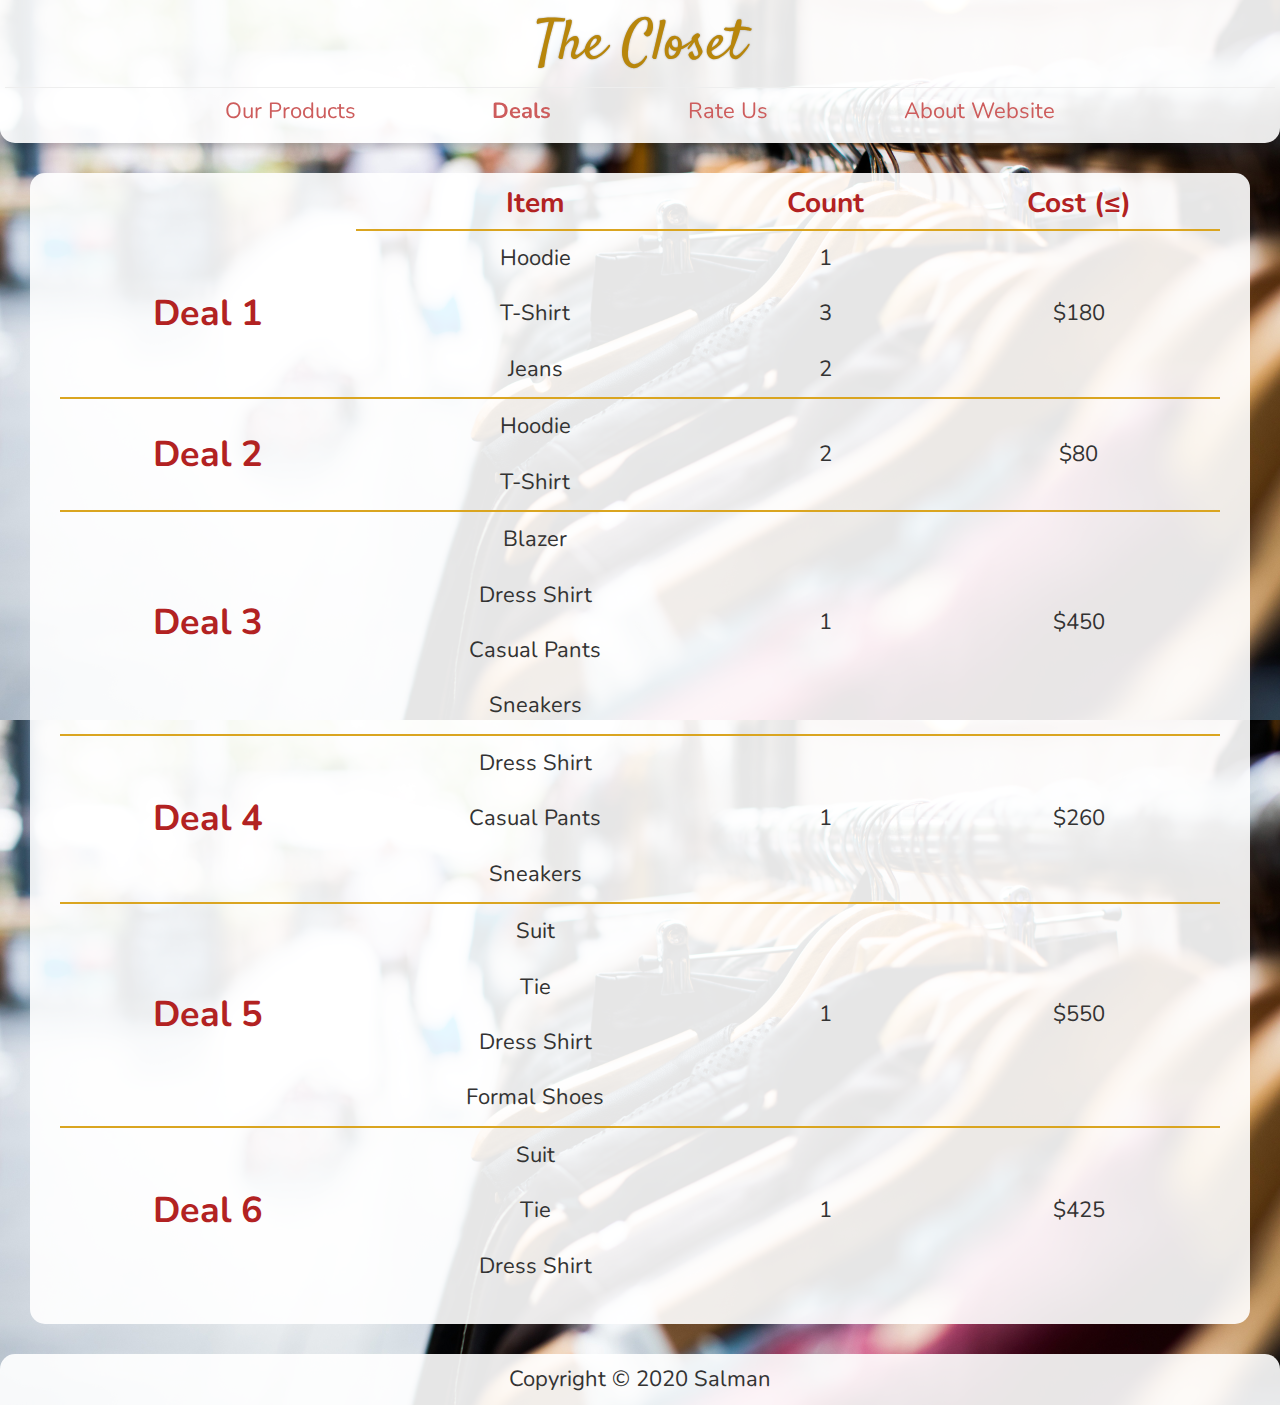
<file: deals.html>
<!DOCTYPE html>
<html lang="en-US">
<head>
	<meta charset="utf-8">
	<meta name="viewport" content="width=device-width, initial-scale=1">
	<title>Deals - The Closet</title>
	<link rel="stylesheet" href="https://maxcdn.bootstrapcdn.com/bootstrap/3.4.1/css/bootstrap.min.css">
	<script src="https://ajax.googleapis.com/ajax/libs/jquery/3.5.1/jquery.min.js"></script>
  	<script src="https://maxcdn.bootstrapcdn.com/bootstrap/3.4.1/js/bootstrap.min.js"></script>
  	<link rel="stylesheet" type="text/css" href="css/styleCommon.css">
	<link rel="stylesheet" type="text/css" href="css/style768AndAbove.css" media="screen and (min-width:768px)">
	<link rel="stylesheet" type="text/css" href="css/styleBelow768.css" media="screen and (max-width:767px)">
	<link href="https://fonts.googleapis.com/css2?family=Satisfy&display=swap" rel="stylesheet">
	<link href="https://fonts.googleapis.com/css2?family=Nunito:ital@1&display=swap" rel="stylesheet">
</head>
<body id="dealsBody">
	<div id="aboveFooter">
	<header>
		<a href="index.html" title="Home Page"><h1>The Closet</h1></a>
		<hr>
		<nav>
			<div class="navbar-header">
		      <button type="button" class="navbar-toggle" data-toggle="collapse" data-target="#headNav">
		        <span class="icon-bar"></span>
		        <span class="icon-bar"></span>
		        <span class="icon-bar"></span>                        
		      </button>
		    </div>
		    <div class="collapse navbar-collapse" id="headNav">
			<ul class="nav">
			<li><a href="catalog.html">Our Products</a></li>
			<li><a href="#"><b>Deals</b></a></li>
			<li><a href="rateUs.html">Rate Us</a></li>
			<li><a href="about.html">About Website</a></li>
			</ul>
			</div>
		</nav>
	</header>

	<main>
		<div class="table-responsive">
		<table>
			<thead>
				<tr>
				<th></th>
				<th>Item</th>
				<th>Count</th>
				<th>Cost (&le;)</th>
				</tr>
			</thead>
			<tbody>
				<tr>
					<th rowspan="3" class="deal">Deal 1</th>
					<td>Hoodie</td>
					<td>1</td>
					<td rowspan="3">$180</td>
				</tr>
				<tr>
					<td>T-Shirt</td>
					<td>3</td>
				</tr>
				<tr class="bBorder">
					<td>Jeans</td>
					<td>2</td>
				</tr>
				<tr>
					<th rowspan="2" class="deal">Deal 2</th>
					<td>Hoodie</td>
					<td rowspan="2">2</td>
					<td rowspan="2">$80</td>
				</tr>
				<tr class="bBorder">
					<td>T-Shirt</td>
				</tr>
				<tr>
					<th rowspan="4" class="deal">Deal 3</th>
					<td>Blazer</td>
					<td rowspan="4">1</td>
					<td rowspan="4">$450</td>
				</tr>
				<tr>
					<td>Dress Shirt</td>
				</tr>
				<tr>
					<td>Casual Pants</td>
				</tr>
				<tr class="bBorder">
					<td>Sneakers</td>
				</tr>
				<tr>
					<th rowspan="3" class="deal">Deal 4</th>
					<td>Dress Shirt</td>
					<td rowspan="3">1</td>
					<td rowspan="3">$260</td>
				</tr>
				<tr>
					<td>Casual Pants</td>
				</tr>
				<tr class="bBorder">
					<td>Sneakers</td>
				</tr>
				<tr>
					<th rowspan="4" class="deal">Deal 5</th>
					<td>Suit</td>
					<td rowspan="4">1</td>
					<td rowspan="4">$550</td>
				</tr>
				<tr>
					<td>Tie</td>
				</tr>
				<tr>
					<td>Dress Shirt</td>
				</tr>
				<tr class="bBorder">
					<td>Formal Shoes</td>
				</tr>
				<tr>
					<th rowspan="3" class="lastSpans deal">Deal 6</th>
					<td>Suit</td>
					<td rowspan="3" class="lastSpans">1</td>
					<td rowspan="3" class="lastSpans">$425</td>
				</tr>
				<tr>
					<td>Tie</td>
				</tr>
				<tr>
					<td>Dress Shirt</td>
				</tr>
			</tbody>
		</table>
		</div>
	</main>
	</div>

	<footer>
		<p class="center">Copyright &copy; 2020 Salman</p>
	</footer>
</body>
</html>
</file>
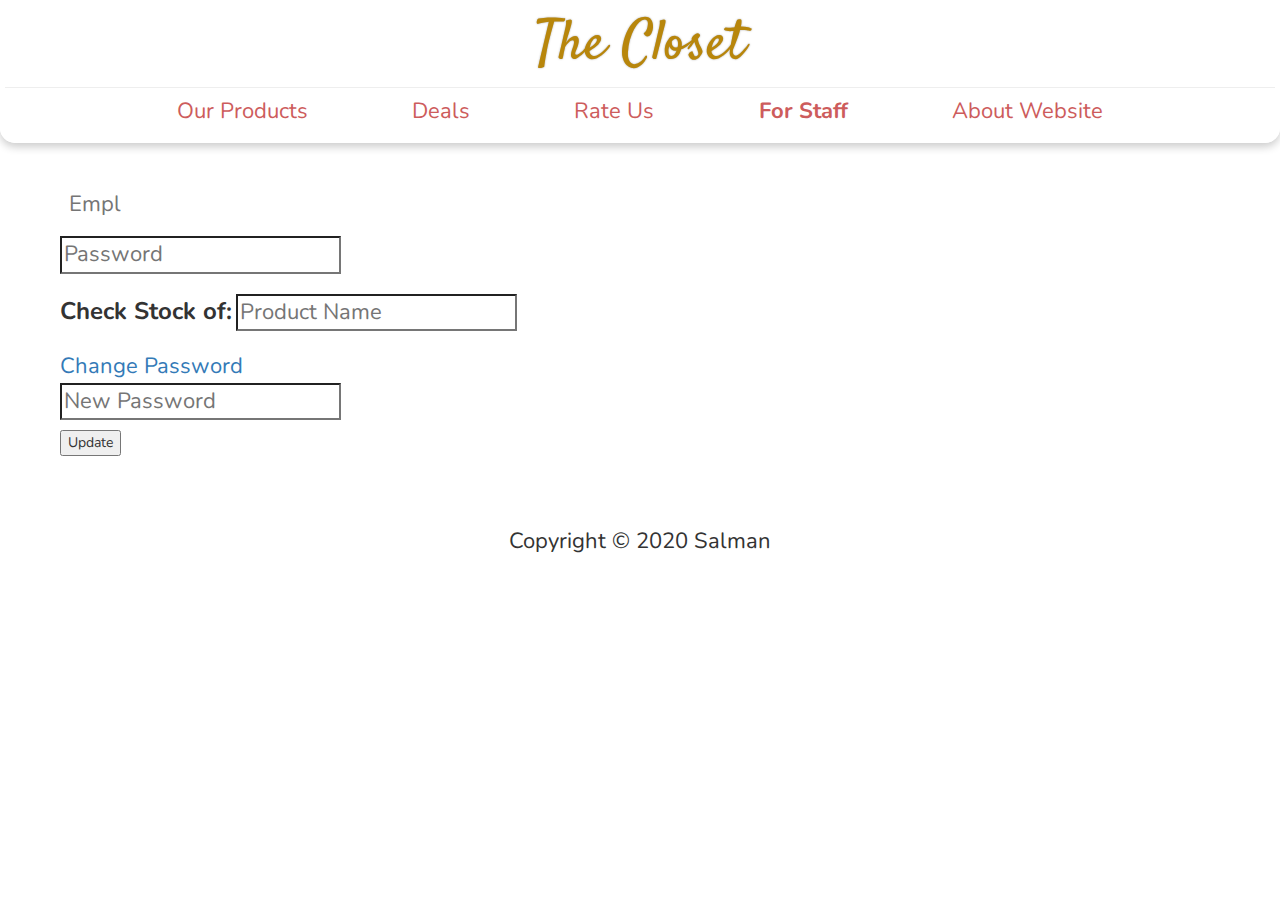
<file: forStaff.html>
<!DOCTYPE html>
<html lang="en-US">
<head>
	<meta charset="utf-8">
	<meta name="viewport" content="width=device-width, initial-scale=1">
	<title>For Staff | The Closet</title>
	<link rel="stylesheet" href="https://maxcdn.bootstrapcdn.com/bootstrap/3.4.1/css/bootstrap.min.css">
	<script src="https://ajax.googleapis.com/ajax/libs/jquery/3.5.1/jquery.min.js"></script>
  	<script src="https://maxcdn.bootstrapcdn.com/bootstrap/3.4.1/js/bootstrap.min.js"></script>
  	<link rel="stylesheet" type="text/css" href="css/styleCommon.css">
	<link rel="stylesheet" type="text/css" href="css/style768AndAbove.css" media="screen and (min-width:768px)">
	<link rel="stylesheet" type="text/css" href="css/styleBelow768.css" media="screen and (max-width:767px)">
	<link href="https://fonts.googleapis.com/css2?family=Satisfy&display=swap" rel="stylesheet">
	<link href="https://fonts.googleapis.com/css2?family=Nunito:ital@1&display=swap" rel="stylesheet">
</head>
<body id="stockInfoBody">
	<div class="aboveFooter">
		<header>
			<a href="./" title="Home Page"><h1>The Closet</h1></a>
			<hr>
			<nav>
				<div class="navbar-header">
					<button type="button" class="navbar-toggle" data-toggle="collapse" data-target="#headNav">
					<span class="icon-bar"></span>
					<span class="icon-bar"></span>
					<span class="icon-bar"></span>
					</button>
			    </div>
			    <div class="collapse navbar-collapse" id="headNav">
					<ul class="nav">
						<li><a href="php/catalog.php">Our Products</a></li>
						<li><a href="deals.html">Deals</a></li>
						<li><a href="rateUs.html">Rate Us</a></li>
						<li><a href=""><b>For Staff</b></a></li>
						<li><a href="about.html">About Website</a></li>
					</ul>
				</div>
			</nav>
		</header>

		<main>
			<input id="empId" type="number" min="1" placeholder="Employee ID">
			<br>
			<input id="empPass" type="password" placeholder="Password">
			<div id="loginDiv">
				<p id="empName"></p>
				<div id="afterName">
					<label for="prodName">Check Stock of: </label>
					<input id="prodName" type="text" placeholder="Product Name">
					<p id="prodStock"></p>
					<a>Change Password</a>
					<div id="passChangeDiv">
						<input id="newPass" type="password" placeholder="New Password">
						<br>
						<button>Update</button>
					</div>
				</div>
			</div>
		</main>
	</div>

	<footer>
		<p class="center">Copyright &copy; 2020 Salman</p>
	</footer>

	<script src="js/forStaff.js"></script>
</body>
</html>
</file>
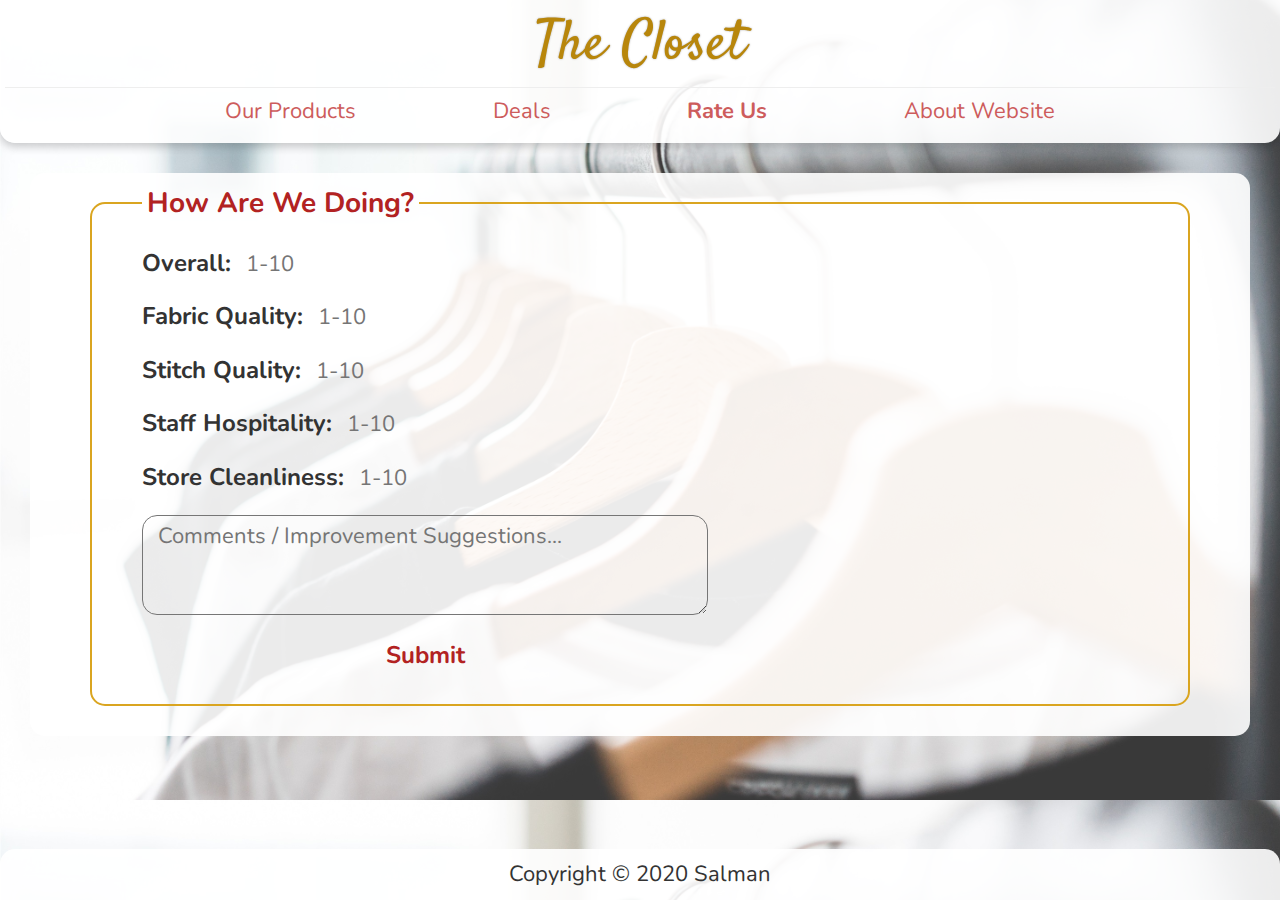
<file: rateUs.html>
<!DOCTYPE html>
<html lang="en-US">
<head>
	<meta charset="utf-8">
	<meta name="viewport" content="width=device-width, initial-scale=1">
	<title>Rate Us - The Closet</title>
	<link rel="stylesheet" href="https://maxcdn.bootstrapcdn.com/bootstrap/3.4.1/css/bootstrap.min.css">
	<script src="https://ajax.googleapis.com/ajax/libs/jquery/3.5.1/jquery.min.js"></script>
  	<script src="https://maxcdn.bootstrapcdn.com/bootstrap/3.4.1/js/bootstrap.min.js"></script>
  	<link rel="stylesheet" type="text/css" href="css/styleCommon.css">
	<link rel="stylesheet" type="text/css" href="css/style768AndAbove.css" media="screen and (min-width:768px)">
	<link rel="stylesheet" type="text/css" href="css/styleBelow768.css" media="screen and (max-width:767px)">
	<link href="https://fonts.googleapis.com/css2?family=Satisfy&display=swap" rel="stylesheet">
	<link href="https://fonts.googleapis.com/css2?family=Nunito:ital@1&display=swap" rel="stylesheet">
</head>
<body id="rateUsBody">
	<div id="aboveFooter">
	<header>
		<a href="index.html" title="Home Page"><h1>The Closet</h1></a>
		<hr>
		<nav>
			<div class="navbar-header">
		      <button type="button" class="navbar-toggle" data-toggle="collapse" data-target="#headNav">
		        <span class="icon-bar"></span>
		        <span class="icon-bar"></span>
		        <span class="icon-bar"></span>                        
		      </button>
		    </div>
		    <div class="collapse navbar-collapse" id="headNav">
			<ul class="nav">
			<li><a href="catalog.html">Our Products</a></li>
			<li><a href="deals.html">Deals</a></li>
			<li><a href="#"><b>Rate Us</b></a></li>
			<li><a href="about.html">About Website</a></li>
			</ul>
			</div>
		</nav>
	</header>

	<main>
		<form method="post" action="http://examples.funwebdev.com/process.php">
			<fieldset>
				<legend>How Are We Doing?</legend>
				<label for="overall">Overall: </label>
				<input id="overall" type="number" min="0" max="10" placeholder="1-10" name="overall">
				<br>
				<label for="fabricQuality">Fabric Quality: </label>
				<input id="fabricQuality" type="number" min="0" max="10" placeholder="1-10" name="fabricQuality">
				<br>
				<label for="stitchQuality">Stitch Quality: </label>
				<input id="stitchQuality" type="number" min="0" max="10" placeholder="1-10" name="stitchQuality">
				<br>
				<label for="staff">Staff Hospitality: </label>
				<input id="staff" type="number" min="0" max="10" placeholder="1-10" name="staff">
				<br>
				<label for="cleanliness">Store Cleanliness: </label>
				<input id="cleanliness" type="number" min="0" max="10" placeholder="1-10" name="cleanliness">
				<br>
				<textarea placeholder="Comments / Improvement Suggestions..." name="comments"></textarea>
				<br>
				<input type="submit">
			</fieldset>
		</form>
	</main>
	</div>

	<footer>
		<p class="center">Copyright &copy; 2020 Salman</p>
	</footer>
</body>
</html>
</file>
<file: css/styleCommon.css>
* {
	box-sizing: border-box;
}

body, textarea, input[type="submit"] {
	font-family: Nunito, Calibri, sans-serif;
}

body {
	margin: 0px;
	min-width: 300px;
}

#indexBody {
	background: url(../images/background.jpg) repeat;
	background-size: 100%;
}

#catalogBody {
	background: url(../images/background2.jpg) repeat;
	background-size: 100%;
}

#dealsBody {
	background: url(../images/background3.jpg) repeat;
	background-size: 100%;
}

#rateUsBody {
	background: url(../images/background4.jpg) repeat;
	background-size: 100%;
}

#aboutBody {
	background: url(../images/background5.jpg) repeat;
	background-size: 100%;
}

h1 {
	color: darkgoldenrod;
	text-shadow: 0px 0px 2px darkgrey;
	font-family: Satisfy, SignPainter, sans-serif;
	font-size: 56px;
	margin-bottom: 10px;
	margin-top: 10px;
}

header {
	position: sticky;
	top: 0;
	background-color: rgba(255,255,255,0.9);
	border-radius: 0px 0px 15px 15px;
	box-shadow: 0px 4px 8px rgba(0, 0, 0, 0.2);
	z-index: 2;
}

header ul.nav a:hover, ul.nav a:link {
	background-color: rgba(0,0,0,0);
}

#aboveFooter {
	min-height: calc(100vh - 51px);
}

footer {
	background-color: rgba(255,255,255,0.9);
	border-radius: 15px 15px 0px 0px;
	padding: 10px;
}

footer p {
	margin: 0px;
}

h2, dt, .deal, legend, thead th, input[type="number"], input[type="submit"] {
	color: firebrick;
}

h3, .inLine {
	display: inline;
}

h2 {
	font-size: 36px;
}

#indexBody h3, label, input[type="submit"] {
	font-size: 24px;
}

nav, p, main a, tbody, input, textarea {
	font-size: 22px;
}

dt, .deal, thead th, legend, label, input[type="submit"] {
	font-weight: bold;
}

a {
	outline-color: goldenrod;
	transition: color 0.3s;
}

a:link, a:visited {
	text-decoration: none;
	color: indianred;
}

a:hover, input[type="submit"]:hover {
	color: goldenrod;
}

a:active, input[type="submit"]:active {
	color: darkgoldenrod;
}

main {
	border-radius: 15px;
	background-color: rgba(255,255,255,0.9);
}

.carousel {
	overflow: hidden;
}

.carouselImg {
	min-width: 100%;
	min-height: 300px;
	border-radius: 15px 15px 0px 0px;
}

.carousel-indicators {
	filter: brightness(15%);
	z-index: 1;
}

section#aboutUs {
	column-count: auto;
	column-rule: solid 1px goldenrod;
	column-gap: 60px;
	column-width: 450px;
}

section#aboutUs h2 {
	column-span: all;
}

section#aboutUs p {
	margin-top: 0px;
	text-align: justify;
}


#contTimeBox p {
	white-space: nowrap;
}

#contTimeBox h2 {
	font-size: 28px;
}

#time {
	text-align: right;
}

dl {
	margin: 0px;
}

dt {
	font-size: 48px;
}

dd {
	margin: 0px;
	font-size: 24px;
}

div.product, dd {
	display: flex;
	flex-direction: column;
	text-align: center;
}

div.product {
	background-color: white;
	border-radius: 15px; 
	break-inside: avoid;
	box-shadow: 0px 1px 2px rgba(0, 0, 0, 0.2);
	padding: 5px;
	transition: box-shadow 0.3s;
}

div.product:hover {
	box-shadow: 0px 3px 6px rgba(0, 0, 0, 0.2);
}

div.product a {
	position: relative;
	float: left;
	height: 200px;
	min-width: 200px;
	margin: 5px 0px 5px 0px;
}

div.product img {
	position: absolute;
	top: 0px;
	right: 0px;
	bottom: 0px;
	left: 0px;
	margin: auto;
	max-height: 200px;
	max-width: 200px;
}

span.cost {
	width: calc(100% + 10px);
	background-color: goldenrod;
	color: white;
	margin: 5px -5px -5px -5px;
	border-radius: 0px 0px 15px 15px;
	padding: 5px;
}

table {
	width: 100%;
	border-collapse: collapse;
}

.deal {
	font-size: 36px;
	animation: dealAnim 1s ease 0s infinite alternate;
}

@keyframes dealAnim {
	to {
		text-shadow: -0.5px 0.5px 2px goldenrod;
	}
}

td, th {
	padding: 12px;
	text-align: center;
}

thead th {
	font-size: 28px;
	padding-top: 0px;
	padding-bottom: 6px;
}

thead th, [rowspan], tr.bBorder {
	border-bottom: solid 2px goldenrod;
}

thead th:first-child {
	border-bottom: none;
}

[rowspan].lastSpans {
	border-bottom: none;
}

input, textarea {
	background-color: transparent;
	margin-bottom: 10px;
}

fieldset {
	border: solid 2px goldenrod;
	border-radius: 15px;
}

legend {
	width: auto;
	border: none;
	font-size: 28px;
	margin-bottom: 20px;
	padding: 0px 5px 0px 5px; 
}

input[type="number"] {
	border: solid 1px transparent;
	padding: 5px 8px;
	width: 85px;
	text-align: center;
	border-radius: 10px;
	transition: border 0.3s;
}

input[type="number"]:hover {
	border: solid 1px darkgrey;
}

input[type="number"]:focus {
	border: solid 1px goldenrod;
}

textarea {
	border-radius: 15px;
	padding: 5px 15px;
	height: 100px;
	min-height: 100px;
	max-height: 500px;
	resize: vertical;
	margin-top: 5px;
	transition: width 0.2s, border 0.2s;
}

textarea:focus {
	border: solid 1px goldenrod;
}

input[type="submit"] {
	border-radius: 15px;
	border: solid 1px transparent;
	margin-bottom: 0px;
	margin-top: 5px;
	text-align: center;
	transition:  color 0.3s, border 0.3s;
}

input[type="submit"]:hover {
	cursor: pointer;
	border: solid 1px darkgoldenrod;
}

img#myPic {
	width: 180px; 
	border-radius: 15px 15px 0px 0px;
	margin-bottom: 20px;
}

#WMUVid {
	border: none;
	border-radius: 15px;
}

input[type="number"]:hover, input[type="number"]:focus, textarea:focus, input[type="submit"], audio, #WMUVid {
 	outline: none;
 }

.inLineBlock {
	display: inline-block;
}

.marginTop {
	margin-top: 40px;
}

.allignTop {
	vertical-align: text-top;
}

.center {
	text-align: center;
}

h3+p {
	margin-top: 0px;
}
</file>
<file: css/style768AndAbove.css>
html {
  scroll-padding-top: 152px;
}

h1 {
	text-align: center;
}

header {
	padding: 5px 5px 16px 5px;
}

header ul {
	display: flex;
	justify-content: space-around;
	margin: 0px;
	padding: 0px;
}

header ul.nav a {
	padding: 0px;
}

header hr {
	margin: 8px 0px 8px 0px;
}

main {
	margin: 30px;
	padding: 10px 30px 30px 30px;
}

main nav {
	position: sticky;
	top: 152px;
	border-radius: 15px 15px 0px 0px;
	float: left;
	min-width: 155px;
	width: 15%;
	margin: 0px;
	margin-right: 15px;
	padding: 5px;
	border: solid 1px goldenrod;
	border-bottom: none;
	box-shadow: 0px -1px 2px rgba(0, 0, 0, 0.2);
}

main ul {
	margin: 0px;
	padding: 0px;
}

main li {
	margin-bottom: 20px;
	list-style-type: none;
	text-align: left;
}

main li:last-child {
	margin-bottom: 0px;
}

main .notNav {
	margin-top: 10px;
}

.carousel {
	width: calc(100% + 60px);
	height: 300px;
	margin: -10px -30px 0px -30px;
}

#catalogBody main .notNav {
	column-count: 1;
}

#catalogBody #tops, #tops ~ dl {
	column-count: 2;
	column-gap: 15px;
}

#catalogBody dl.topsCol {
	break-inside: avoid;
}

#catalogBody dl.topsCol .product {
	margin-bottom: 15px;
}

#catalogBody dl.topsCol .product:last-child {
	margin-bottom: 0px;
}

fieldset {
	padding: 0px 50px 30px 50px;
	margin: 0px 30px;
}

textarea {
	width: 566px;
}

textarea:focus {
	width: 100%;
}

input[type="submit"] {
	width: 566px;
}

@media only screen and (max-width: 850px) {
	textarea {
		width: 100%;
	}

	input[type="submit"] {
		width: 100%;
	}
}

#aboutBody main .notNav {
	column-count: 1;
}

#WMUVid {
	width: 700px;
	height: 393.75px;
}

@media only screen and (max-width: 990px) {
	.videoWrap {
 		position: relative;
		width: 100%;
		padding-top: 56.25%;
	}

	#WMUVid {
		position: absolute;
	  	top: 0;
	  	left: 0;
	  	width: 100%;
	  	height: 100%;
	}
}
</file>
<file: css/styleBelow768.css>
h1 {
	padding-left: 15px;
}

header {
	padding: 5px 5px 5px 5px;
}

header ul.nav li {
	text-align: left;
}

header hr {
	display: none;
}

header button.navbar-toggle {
	margin: 0px;
	margin-top: -50px; 
	padding: 0px 15px 0px 0px;
}

header div.navbar-header span.icon-bar {
	background-color: firebrick;
}

main {
	margin: 15px 0px 15px 0px;
	padding: 10px 15px 15px 15px;
}

main nav {
	display: none;
}

.carousel {
	width: calc(100% + 30px);
	height: 200px;
	margin: -10px -15px 0px -15px;
}

.gte768 {
	display: none;
}

.lt768 {
	display: block;
}

#indexBody iframe {
	height: 250px;
}

div.table-responsive {
	border: none;
}

fieldset {
	padding: 0px 15px 30px 15px;
	margin: 0px;
}

textarea {
	width: 100%;
}

input[type="submit"] {
	width: 100%;
}

#submitMsg {
	margin: 5px 0px 0px 17px;
}

img#myPic {
	width: 180px; 
	border-radius: 15px 15px 0px 0px;
	margin-bottom: 20px;
}

audio {
	max-width: 100%;
}

#soundTrack {
	border-radius: 15px;
}

.videoWrap {
	position: relative;
	width: 100%;
	padding-top: 56.25%;
}

#WMUVid {
	position: absolute;
  	top: 0;
  	left: 0;
  	width: 100%;
  	height: 100%;
  	border-radius: 15px;
}
</file>
